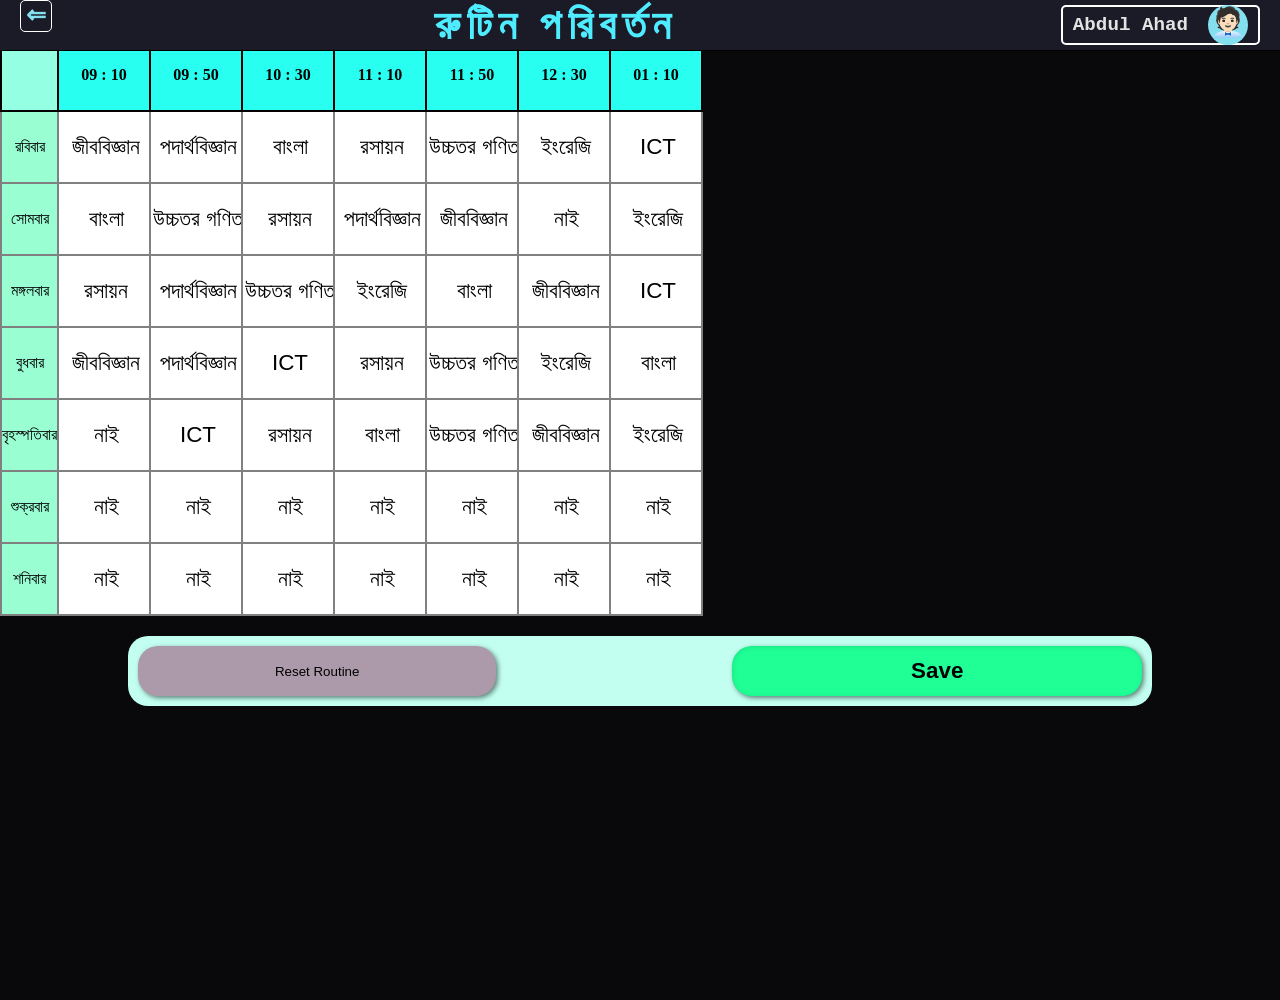
<file: table.html>
<!DOCTYPE html>
    <html lang="en">
    <head>
        <meta charset="UTF-8">
        <meta name="viewport" content="width=device-width, initial-scale=1.0">
        <meta http-equiv="X-UA-Compatible" content="ie=edge">
        <title>TABLE</title>
        <link rel="stylesheet" href="table.css">
        <link rel="stylesheet" href="header.css">
    </head>
    <body>
        <header>
            <div class="menu">
              <a href="index.html">
                &#8656
              </a>
            </div>
            <div class="app_name">রুটিন পরিবর্তন</div>
            
            <div class="profile">
              <div class="uid">Abdul Ahad</div>
              <div class="profile_pic">
              <p class="demo_profile_pic" style="line-height: 55px;">
                🧑🏻‍💼
              </p>
              </div>
            </div>
  </header>
        <p>
            রুটিন পরিবর্তন করতে সাবজেক্ট এর ঘরে আপনার কাঙ্খিত সাবজেক্টের নাম লিখে 
            সেভ বাটনে ক্লিক করুন
        </p>
        <div class="table_container">
        </div>
        
        <div class="save_reset_routine">
            <button class="reset_routine" onclick="resetRoutine()">Reset Routine</button>
            <button class="save_routine" onclick="saveRoutine()">Save</button>
        </div>
    <script src="data_r.js"></script>
    <script src="table.js"></script>
    </body>
    </html>
</file>
<file: table.css>
table{
  table-layout: fixed;
  border-collapse: collapse;
  width: calc(100vw - 50)px ;
  border: 2px solid gray;
}
input{
  height: 100%;
  width: 100%;
  border: none;
  margin: auto;
  display: block;
  outline: none;
  text-align: center;
  font-size: 1.4rem;
}
td{
  overflow: hidden;
  width: 90px;
  height: 70px;
  padding: 0;
  border: 2px solid gray;
  text-align: center;
}
th{
  overflow: hidden;
  width: 90px;
  height: 70px;
  padding: 0;
  border: 2px solid black;
  text-align: center;
  background: #28FFF0;
}
.tableDayName{
  background: #99FFD3;
  width: 20px;
  
}
.a510{
  background: #95FFE4;
  width: 20px;
}
.save_reset_routine{
  background: #C2FFF0;
  border-radius: 20px;
  width: 80%;
  height: 70px;
  margin: 20px auto;
  position: relative;
}
.save_routine{
  position: absolute;
  right: 10px;
  bottom: 10px;
  width: 40%;
  height: 50px;
  border: none;
  background: hsla(152, 100%, 56%, 1);
  border-radius: 20px;
  font-size: 1.4rem;
  font-weight: bolder;
  box-shadow: 2px 2px 5px hsla(165, 0%, 0%, .5), 1px 1px 5px hsla(165, 0%, 0%, .1) inset;

}
.reset_routine{
  position: absolute;
  left: 10px;
  bottom: 10px;
  width: 35%;
  height: 50px;
  box-shadow: 2px 2px 5px hsla(165, 0%, 0%, .5);
  border-radius: 20px;
  background: hsla(309, 10%, 64%, 1);
  border: none;
  
}
p{
  padding: 0;
  margin: 0;
  width: 100%;
  text-align: center;
  font-size: 16px;
  padding-bottom: 20px;
}
a{
  text-decoration: none;
}
</file>
<file: header.css>
sub {
  font-size: 1rem;
}

body{
  background: rgba(9, 9, 11, 1);
  margin: 0;
  width: 100vw;
  height: 1000px;
  
}

header{
  background: #1B1A27;
  position: fixed;
  top: 0;
  min-width: 300px;
  width: 100%;
  max-height: 50px;
  display: flex;
  justify-content: space-between;
  box-shadow: 0px 0px 0px 1px  black;
  z-index: 100;
}

.app_name{
  max-width: 400px;
  text-wrap: nowrap;
  line-height: 50px;
  font-size: calc(2vw + 1rem);
  font-weight: 900;
  color: #4FEBFF;
  text-align: center;
  letter-spacing: calc(0.5vw);
}

.profile{
  border-radius: 5px;
  max-height: 40px;
  display :flex;
  gap: 20px;
  align-items: center;
/*  border: 1px solid white;*/
  margin :5px 20px;
  border: 2px solid #FFFFFF;
  padding: 0 10px;
}

.menu{
  border-radius: 5px;
  height: 30px;
  width: 30px;
  text-align: center;
  border: 1px solid #FFFFFF;
  font-weight: bold;
  margin: 0 20px;
  font-size: 1.5rem;
  color: #84DFEF;
  margin-bottom: 10px;
  }
  
  a{
    color: #84DFEF;
  }
  
.profile_pic{
  height: 40px;
  width: 40px;
  background: #84DFEF;
  border-radius: 50%;
  text-align: center;
  line-height: 0px;
  position: relative;
  
}

.uid{
  font-size: 1.2rem;
  color: #E3E3E3;
  font-family: monospace;
  line-height: 50px;
  font-weight: bold;
  text-wrap: nowrap;

}

.demo_profile_pic{
  height: 100%;
  width: 100%;
  position: absolute;
  top:-10px;
  font-size: 1.8rem;
  
  
  
}

main{
  display: flex;
  width: 100%;
  height:calc(100vh - 50px);
  margin: 50px 0 0 0;
  background: #252C36;
  
  
}

.sidebar{
  width: 70px;
  background: #252C36;
  position: fixed;
  left: 0;
  height: 100vh;
  
}

.content{
  background: #21262F;
  width: 100%;
  margin-top: 20px;
  border-top-left-radius: 15px;
  box-shadow: 0 0 10px 1px inset;
  margin-left: 70px;
  display: flex;
  flex-direction: column;
  height: 1000px;
  align-items: center;
  row-gap: 20px;
  padding-top: 20px;
}

.clock{
  color: #FFFFFF;
  font-size: 2.8rem;
  font-weight: 900;
  margin-top: 20px;
  text-wrap: nowrap;
}

.time_container{
  display: flex;
  width: 100%;
  max-height: 120px;
  justify-content: space-evenly;
  flex-wrap: wrap;
  
}

.time{
  background: linear-gradient(120deg, hsla(349, 100%, 45%, .9),hsla(349, 100%, 45%, .9), hsla(349, 100%, 55%, .9));
  width: 45%;
  border-radius: 10px;
  box-shadow: 0 0 10px 1px rgba(255, 255, 255, .2) inset, 0 0 10px 2px black;
  display: flex;
  flex-direction: column;
  min-height: 100px;
  align-items: center;
  transition: opacity 100ms, scale 100ms;

}

.tt_text{
  color: #fff;
  font-size: 1.3rem;
  display: inline-block;
  align-self: flex-start;
  margin: 10px;
  
}

.tt_time {
  color: #fff;
  font-weight: bold;
  display: inline-block;
  margin:0 10px;
  font-size: 1.5rem;
  padding-bottom: 10px;
  
}

.total{
  background: hsla(183, 100%, 40%, 0.9);
}

.starting_time{
  display: flex;
  width: 92%;
  border-radius: 10px;
  
  overflow: hidden;
  box-shadow: 0 0 10px 1px rgba(255, 255, 255, .2) inset, 0 0 10px 2px black;
  margin-top: 40px;
  
  
}

.starting_time_text{
  max-width: 50px;
  font-size: 1.2rem;
  margin: 3px 5px;
  text-align: center;
  color: hsla(183, 0%, 100%, 0.9);
}

.time_input{
  width: 50vw;
  font-size: 1.8rem;
  background: hsla(294, 10%, 20%, 1);
  color: #fff;
  
}

.tik{
  flex-grow: 1;
  border: none;
  font-size: 2rem;
  background: #21262F;
  
}

.end{
  width: 92%;
  height: 50px;
  border: none;
  border-radius: 10px;
  box-shadow: 0 0 10px 1px rgba(255, 255, 255, .2) inset, 0 0 10px 2px black;
  background: hsla(300 , 80%, 45%, 0.9);
  font-size: 1.6rem;
  color: white;
  font-weight: bold;
}

button{
  transition: opacity 100ms, scale 100ms;
}

button:active, .time:active{
  opacity: .8;
  scale: 0.98;
}

@media (max-width: 500px) {
  .profile{
    letter-spacing: -2px;
  }
  .tt_time{
    font-size: 1.3rem;
  }
  .app_name{
    letter-spacing: -1px;
  }
}
</file>
